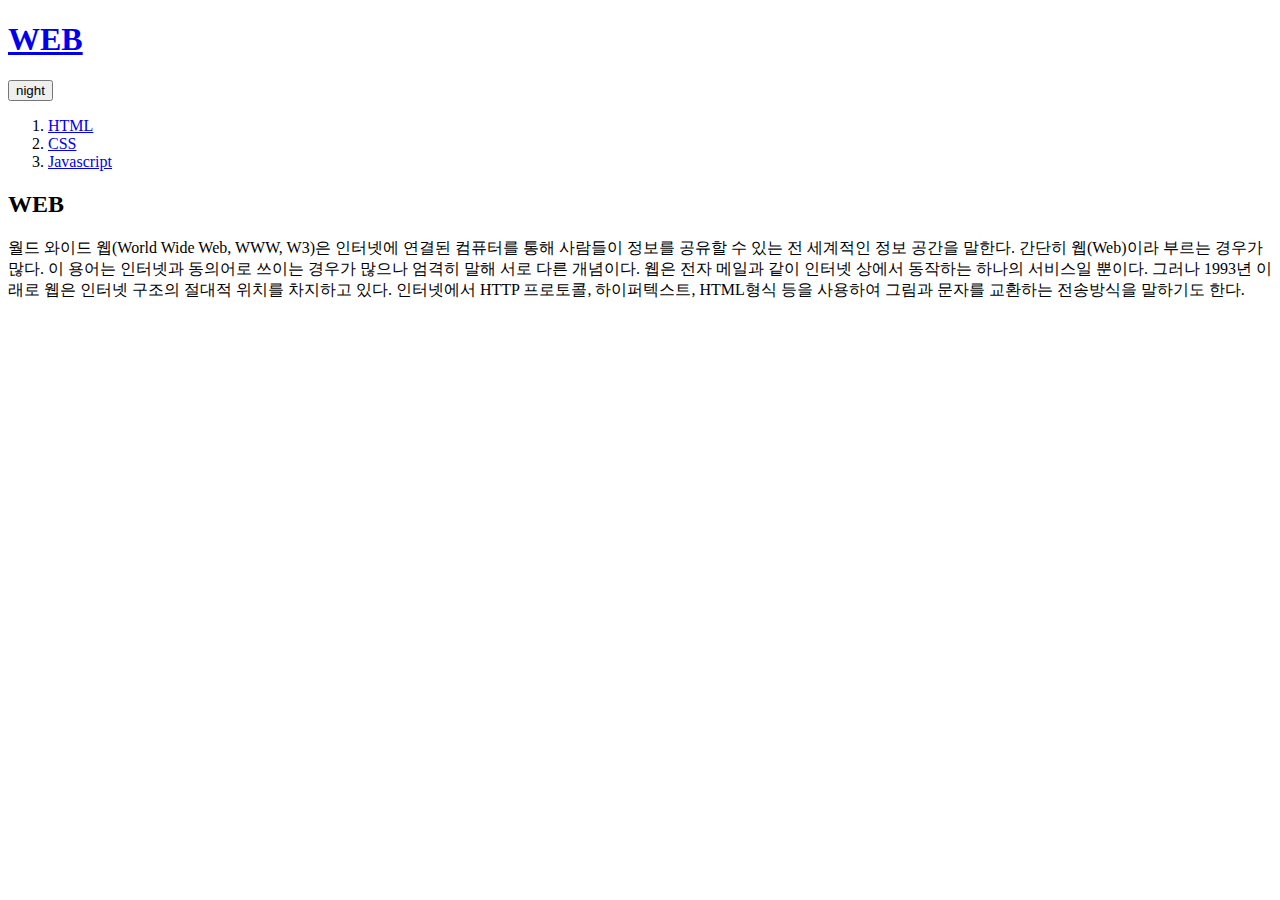
<file: index.html>
<!DOCTYPE html>
<html lang="ko">
<head>
    <meta charset="UTF-8">
    <title>Title</title>
    <script src="https://ajax.googleapis.com/ajax/libs/jquery/3.5.1/jquery.min.js"></script>
    <script src="colors.js"> </script>
</head>
<body>
    <h1><a href="index.html">WEB</a></h1>
    <input type="button", value ="night" onclick="
        nightDayHandler(this);
">

    <ol>
        <li><a href="1.html"> HTML </a></li>
        <li><a href="2.html"> CSS </a></li>
        <li><a href="3.html"> Javascript </a></li>
    </ol>
    <h2> WEB </h2>
    <p>
        월드 와이드 웹(World Wide Web, WWW, W3)은 인터넷에 연결된 컴퓨터를 통해 사람들이 정보를 공유할 수 있는 전 세계적인 정보 공간을 말한다. 간단히 웹(Web)이라 부르는 경우가 많다. 이 용어는 인터넷과 동의어로 쓰이는 경우가 많으나 엄격히 말해 서로 다른 개념이다. 웹은 전자 메일과 같이 인터넷 상에서 동작하는 하나의 서비스일 뿐이다. 그러나 1993년 이래로 웹은 인터넷 구조의 절대적 위치를 차지하고 있다.

        인터넷에서 HTTP 프로토콜, 하이퍼텍스트, HTML형식 등을 사용하여 그림과 문자를 교환하는 전송방식을 말하기도 한다.
    </p>
</body>
</html>
</file>
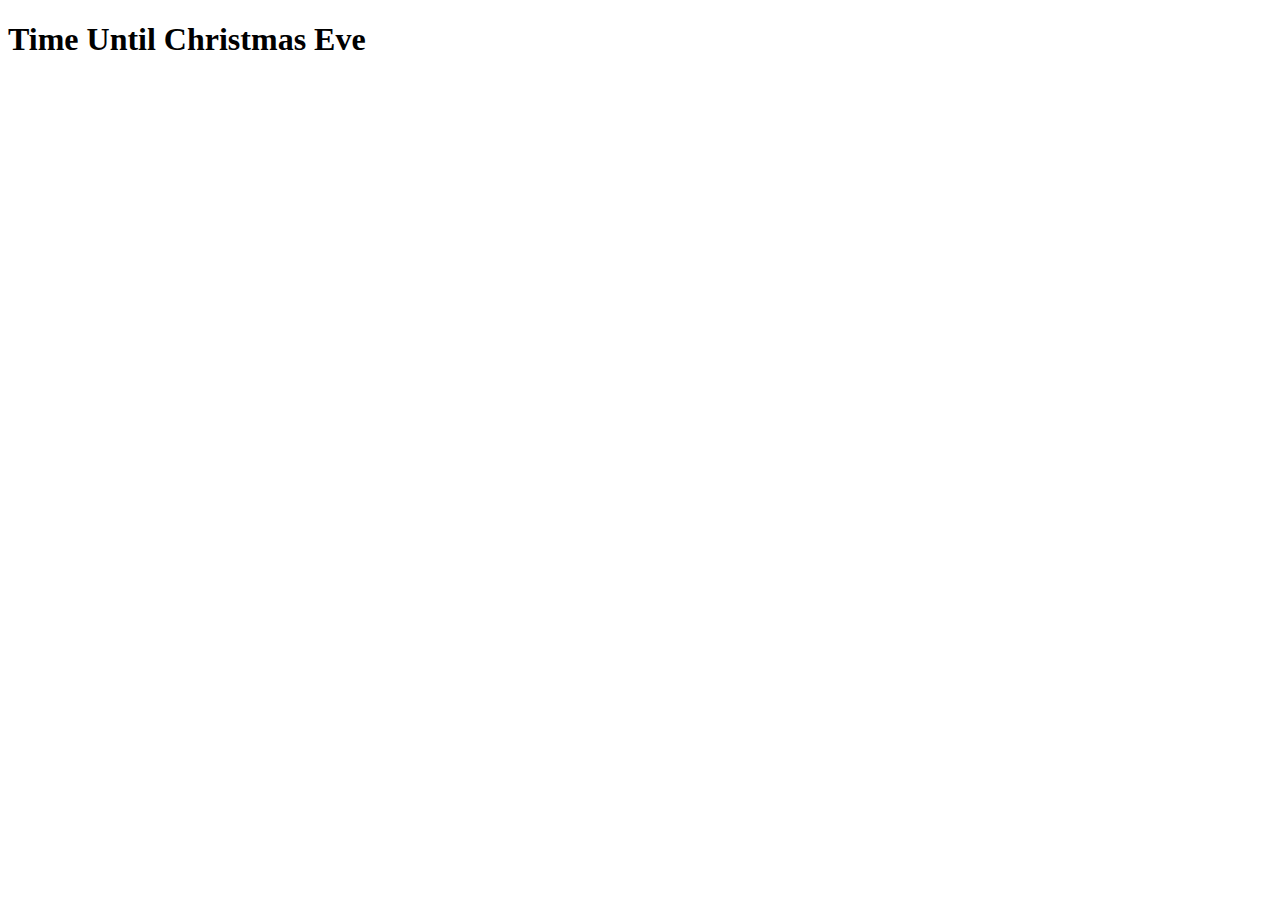
<file: momontom/index.html>
<!DOCTYPE html>
<html>
<head>
    <title>Parcel Sandbox</title>
    <meta charset="UTF-8" />
</head>
<body>
<h1>Time Until Christmas Eve</h1>
<h2 class="js-clock"></h2>

<script src="countXmas.js"></script>
</body>
</html>
</file>
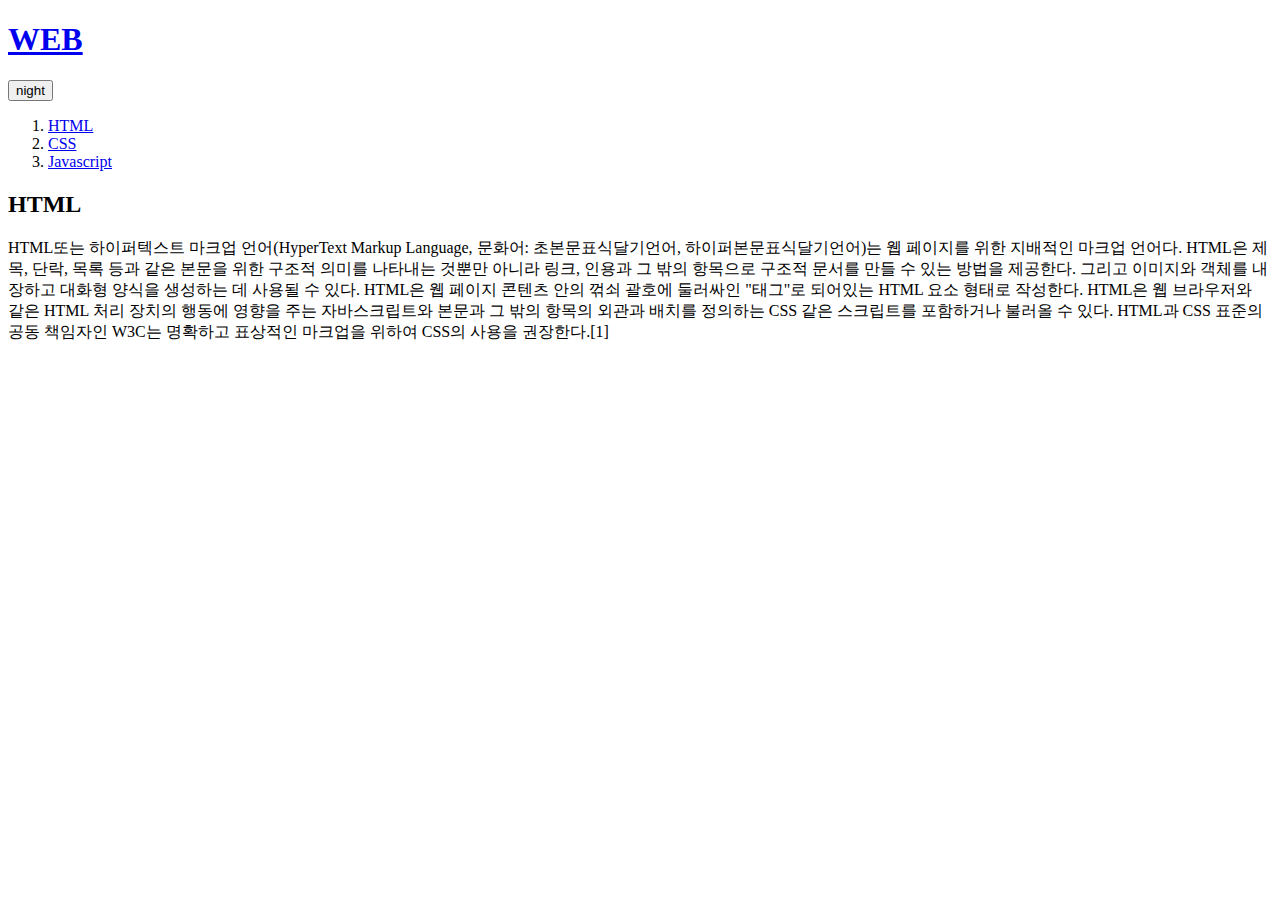
<file: 1.html>
<!DOCTYPE html>
<html lang="en">
<head>
    <meta charset="UTF-8">
    <title>HTML</title>
    <script src="https://ajax.googleapis.com/ajax/libs/jquery/3.5.1/jquery.min.js"></script>
    <script src="colors.js"> </script>
</head>
<body>
    <h1><a href="index.html">WEB</a></h1>
    <input type="button", value ="night" onclick="
        nightDayHandler(this);
">
    <ol>
        <li><a href="1.html">HTML</a></li>
        <li><a href="2.html">CSS</a></li>
        <li><a href="3.html">Javascript</a></li>
    </ol>
    <h2>HTML</h2>
    <p>
        HTML또는 하이퍼텍스트 마크업 언어(HyperText Markup Language, 문화어: 초본문표식달기언어, 하이퍼본문표식달기언어)는 웹 페이지를 위한 지배적인 마크업 언어다. HTML은 제목, 단락, 목록 등과 같은 본문을 위한 구조적 의미를 나타내는 것뿐만 아니라 링크, 인용과 그 밖의 항목으로 구조적 문서를 만들 수 있는 방법을 제공한다. 그리고 이미지와 객체를 내장하고 대화형 양식을 생성하는 데 사용될 수 있다. HTML은 웹 페이지 콘텐츠 안의 꺾쇠 괄호에 둘러싸인 "태그"로 되어있는 HTML 요소 형태로 작성한다. HTML은 웹 브라우저와 같은 HTML 처리 장치의 행동에 영향을 주는 자바스크립트와 본문과 그 밖의 항목의 외관과 배치를 정의하는 CSS 같은 스크립트를 포함하거나 불러올 수 있다. HTML과 CSS 표준의 공동 책임자인 W3C는 명확하고 표상적인 마크업을 위하여 CSS의 사용을 권장한다.[1]
    </p>
</body>
</html>
</file>
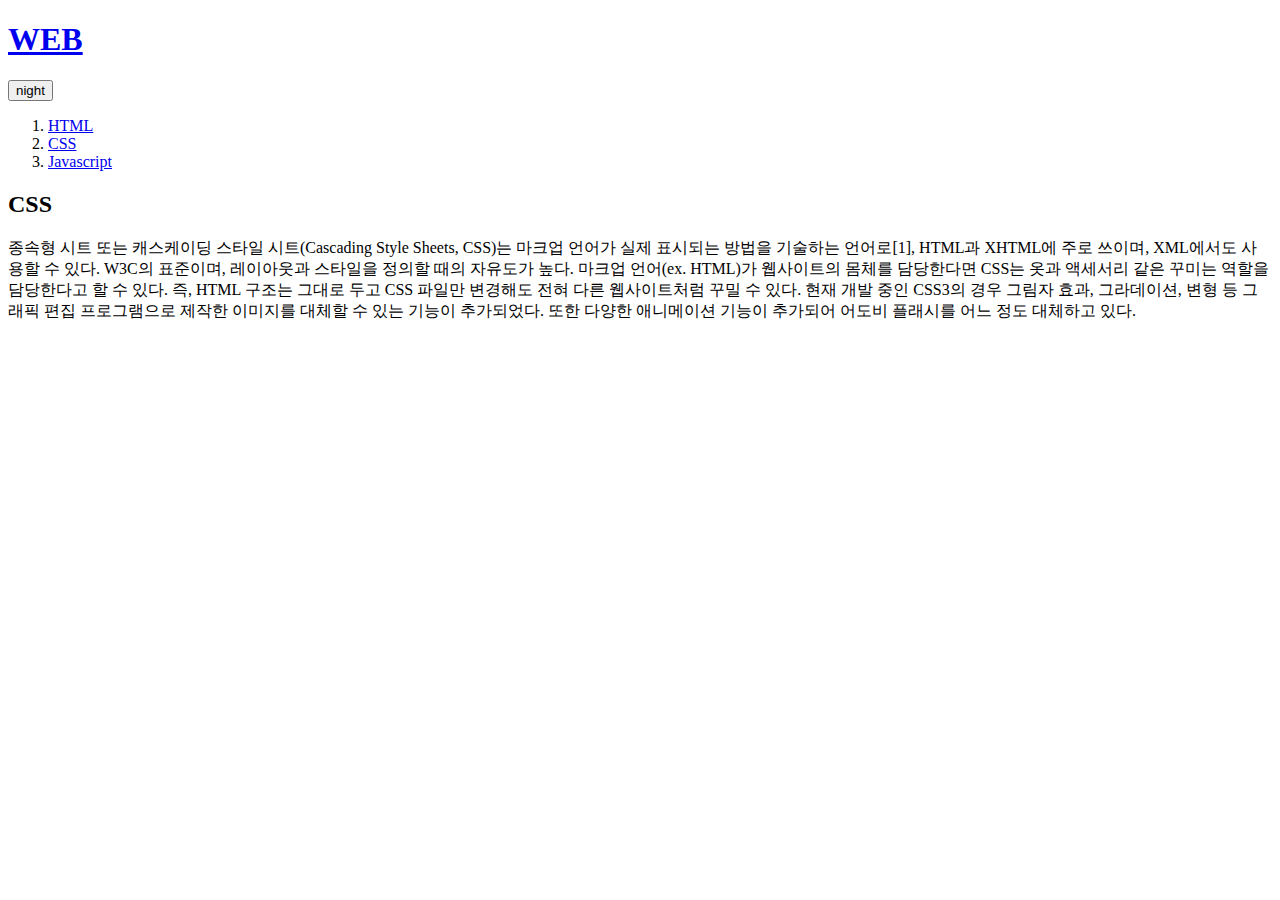
<file: 2.html>
<!DOCTYPE html>
<html lang="en">
<head>
    <meta charset="UTF-8">
    <title>CSS</title>
    <script src="https://ajax.googleapis.com/ajax/libs/jquery/3.5.1/jquery.min.js"></script>
    <script src="colors.js"> </script>
</head>
<body>
    <h1><a href="index.html">WEB</a></h1>
    <input type="button", value ="night" onclick="
        nightDayHandler(this);
">
    <ol>
        <li><a href="1.html">HTML</a></li>
        <li><a href="2.html">CSS</a></li>
        <li><a href="3.html">Javascript</a></li>
    </ol>
    <h2>CSS</h2>
    <p>
        종속형 시트 또는 캐스케이딩 스타일 시트(Cascading Style Sheets, CSS)는 마크업 언어가 실제 표시되는 방법을 기술하는 언어로[1], HTML과 XHTML에 주로 쓰이며, XML에서도 사용할 수 있다. W3C의 표준이며, 레이아웃과 스타일을 정의할 때의 자유도가 높다.

        마크업 언어(ex. HTML)가 웹사이트의 몸체를 담당한다면 CSS는 옷과 액세서리 같은 꾸미는 역할을 담당한다고 할 수 있다. 즉, HTML 구조는 그대로 두고 CSS 파일만 변경해도 전혀 다른 웹사이트처럼 꾸밀 수 있다.

        현재 개발 중인 CSS3의 경우 그림자 효과, 그라데이션, 변형 등 그래픽 편집 프로그램으로 제작한 이미지를 대체할 수 있는 기능이 추가되었다. 또한 다양한 애니메이션 기능이 추가되어 어도비 플래시를 어느 정도 대체하고 있다.
    </p>

</body>
</html>
</file>
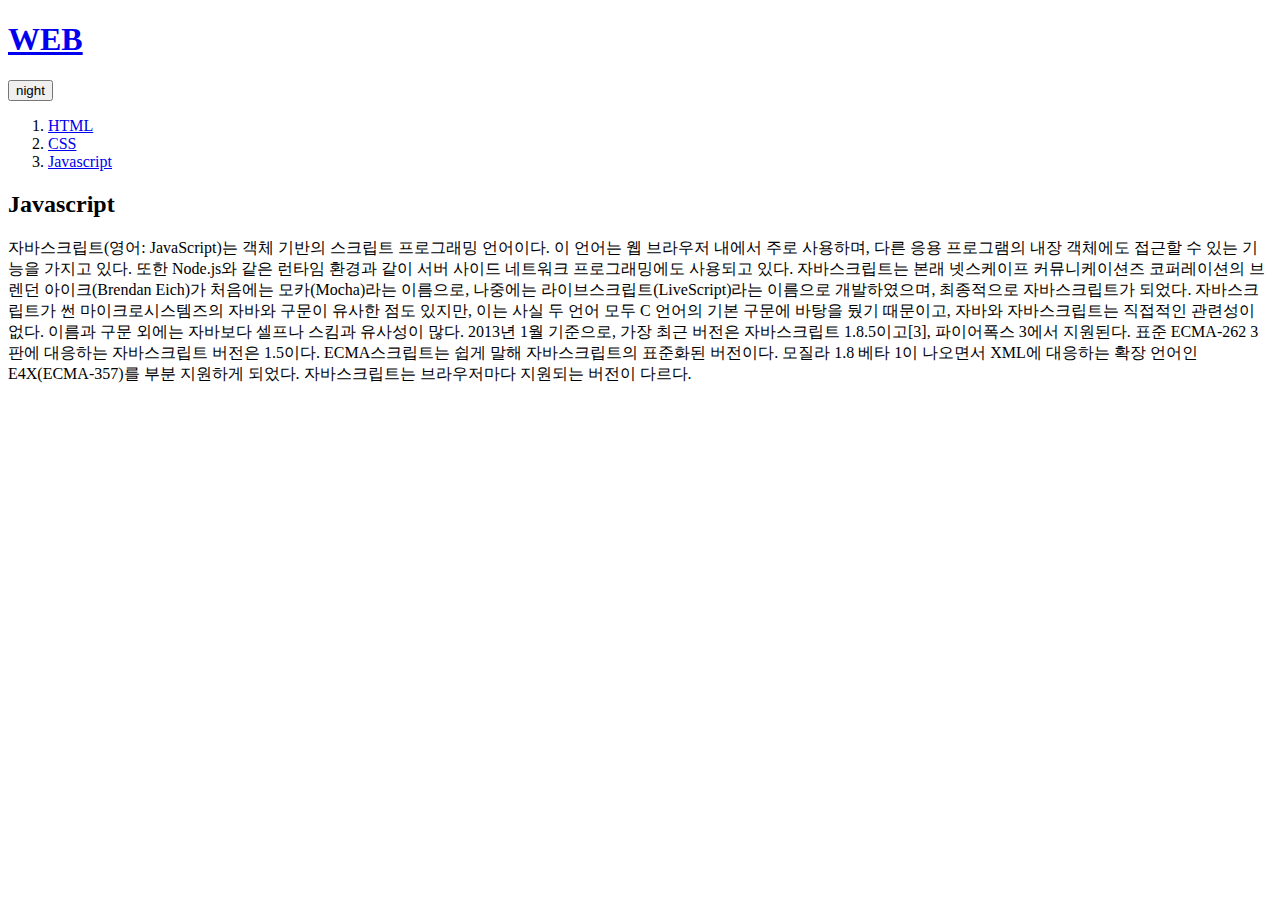
<file: 3.html>
<!DOCTYPE html>
<html lang="ko">
<head>
    <meta charset="UTF-8">
    <title>Javascript</title>
    <script src="https://ajax.googleapis.com/ajax/libs/jquery/3.5.1/jquery.min.js"></script>
    <script src="colors.js"> </script>
</head>
<body>
    <h1><a href="index.html">WEB</a></h1>
    <input type="button", value ="night" onclick="
        nightDayHandler(this);
">
    <ol>
        <li><a href="1.html">HTML</a></li>
        <li><a href="2.html">CSS</a></li>
        <li><a href="3.html">Javascript</a></li>
    </ol>
    <h2>Javascript</h2>
    <p>
        자바스크립트(영어: JavaScript)는 객체 기반의 스크립트 프로그래밍 언어이다. 이 언어는 웹 브라우저 내에서 주로 사용하며, 다른 응용 프로그램의 내장 객체에도 접근할 수 있는 기능을 가지고 있다. 또한 Node.js와 같은 런타임 환경과 같이 서버 사이드 네트워크 프로그래밍에도 사용되고 있다. 자바스크립트는 본래 넷스케이프 커뮤니케이션즈 코퍼레이션의 브렌던 아이크(Brendan Eich)가 처음에는 모카(Mocha)라는 이름으로, 나중에는 라이브스크립트(LiveScript)라는 이름으로 개발하였으며, 최종적으로 자바스크립트가 되었다. 자바스크립트가 썬 마이크로시스템즈의 자바와 구문이 유사한 점도 있지만, 이는 사실 두 언어 모두 C 언어의 기본 구문에 바탕을 뒀기 때문이고, 자바와 자바스크립트는 직접적인 관련성이 없다. 이름과 구문 외에는 자바보다 셀프나 스킴과 유사성이 많다.

        2013년 1월 기준으로, 가장 최근 버전은 자바스크립트 1.8.5이고[3], 파이어폭스 3에서 지원된다. 표준 ECMA-262 3판에 대응하는 자바스크립트 버전은 1.5이다. ECMA스크립트는 쉽게 말해 자바스크립트의 표준화된 버전이다. 모질라 1.8 베타 1이 나오면서 XML에 대응하는 확장 언어인 E4X(ECMA-357)를 부분 지원하게 되었다. 자바스크립트는 브라우저마다 지원되는 버전이 다르다.
    </p>
</body>
</html>
</file>
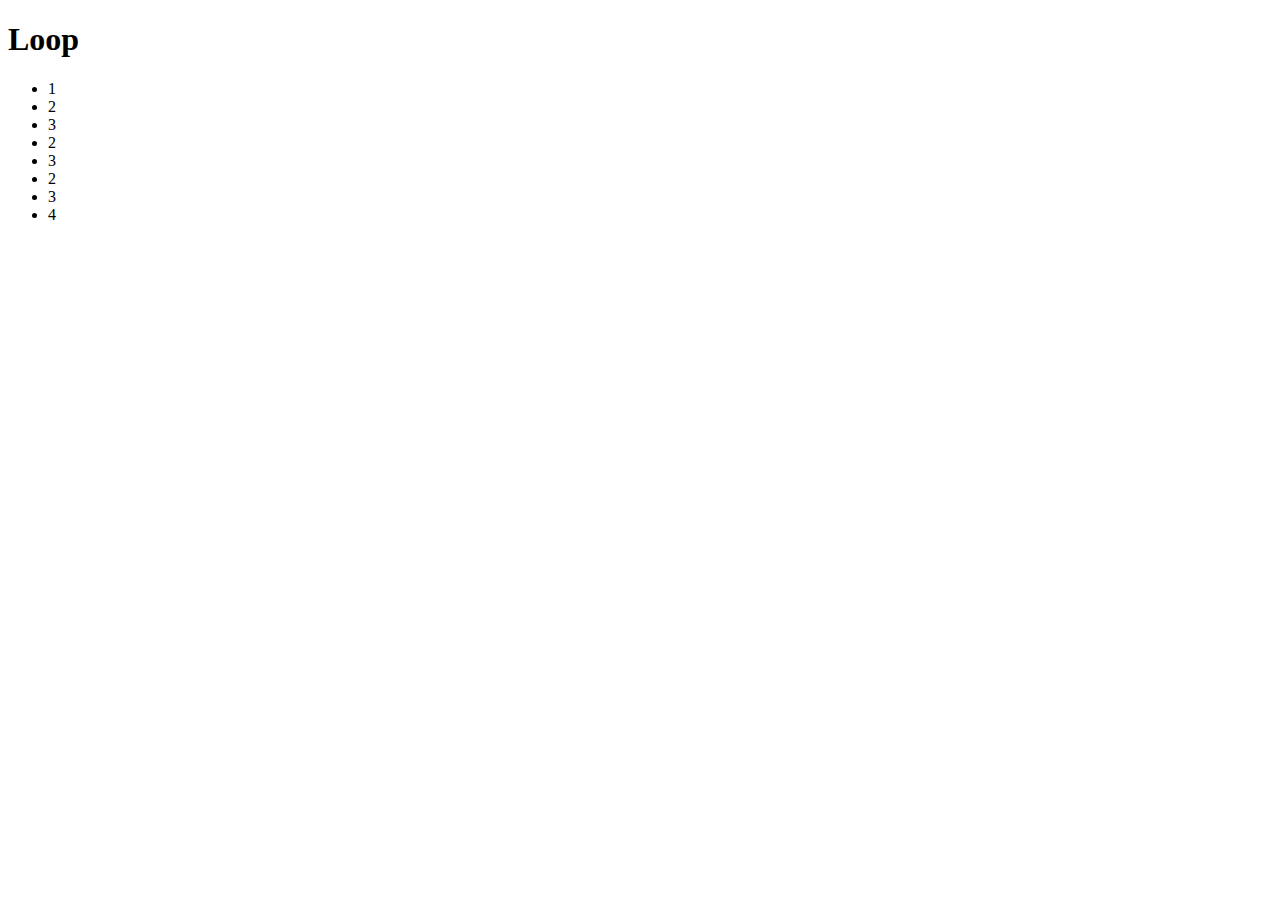
<file: Loop.html>
<!DOCTYPE html>
<html lang="en">
<head>
    <meta charset="UTF-8">
<body>
    <h1>Loop</h1>
    <ul>
    <script>
        document.write('<li>1</li>');
        let i = 0;
        while(i < 3){
            document.write('<li>2</li>');
            document.write('<li>3</li>');
            i = i + 1;
        }
        document.write('<li>4</li>');
    </script>
    </ul>
</body>
</html>
</file>
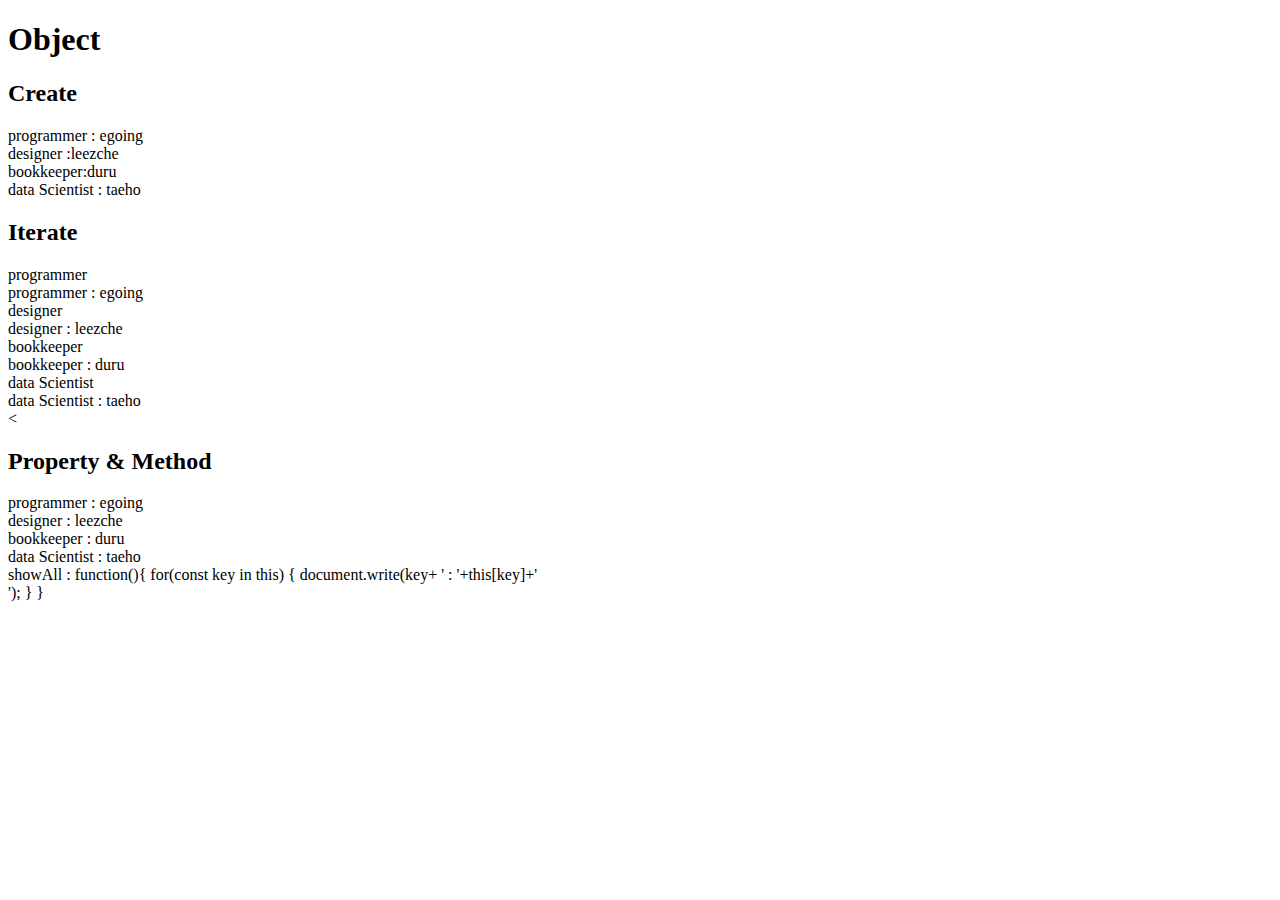
<file: Object.html>
<!DOCTYPE html>
<html lang="en">
<head>
    <meta charset="UTF-8">
</head>
<body>
    <h1>Object</h1>
    <h2>Create</h2>
    <script>
        const coworkers = {
            "programmer": "egoing",
            "designer": "leezche"
        };
        document.write("programmer : "+coworkers.programmer+"<br>");
        document.write("designer :"+coworkers.designer+"<br>");
        coworkers.bookkeeper = "duru";
        document.write("bookkeeper:"+coworkers.bookkeeper+"<br>");
        coworkers["data Scientist"] = "taeho";
        document.write("data Scientist : "+coworkers["data Scientist"]+"<br>");
    </script>
    <h2>Iterate</h2>
    <script>
        for(const key in coworkers) {
            document.write(key+ "<br>");
            document.write(key+ ' : '+coworkers[key]+'<br>');
        }
    </script>
    <<h2>Property & Method</h2>
    <script>
        coworkers.showAll = function(){
            for(const key in this) {
                document.write(key+ ' : '+this[key]+'<br>');
            }
        }
        coworkers.showAll();
    </script>
</body>
</html>
</file>
